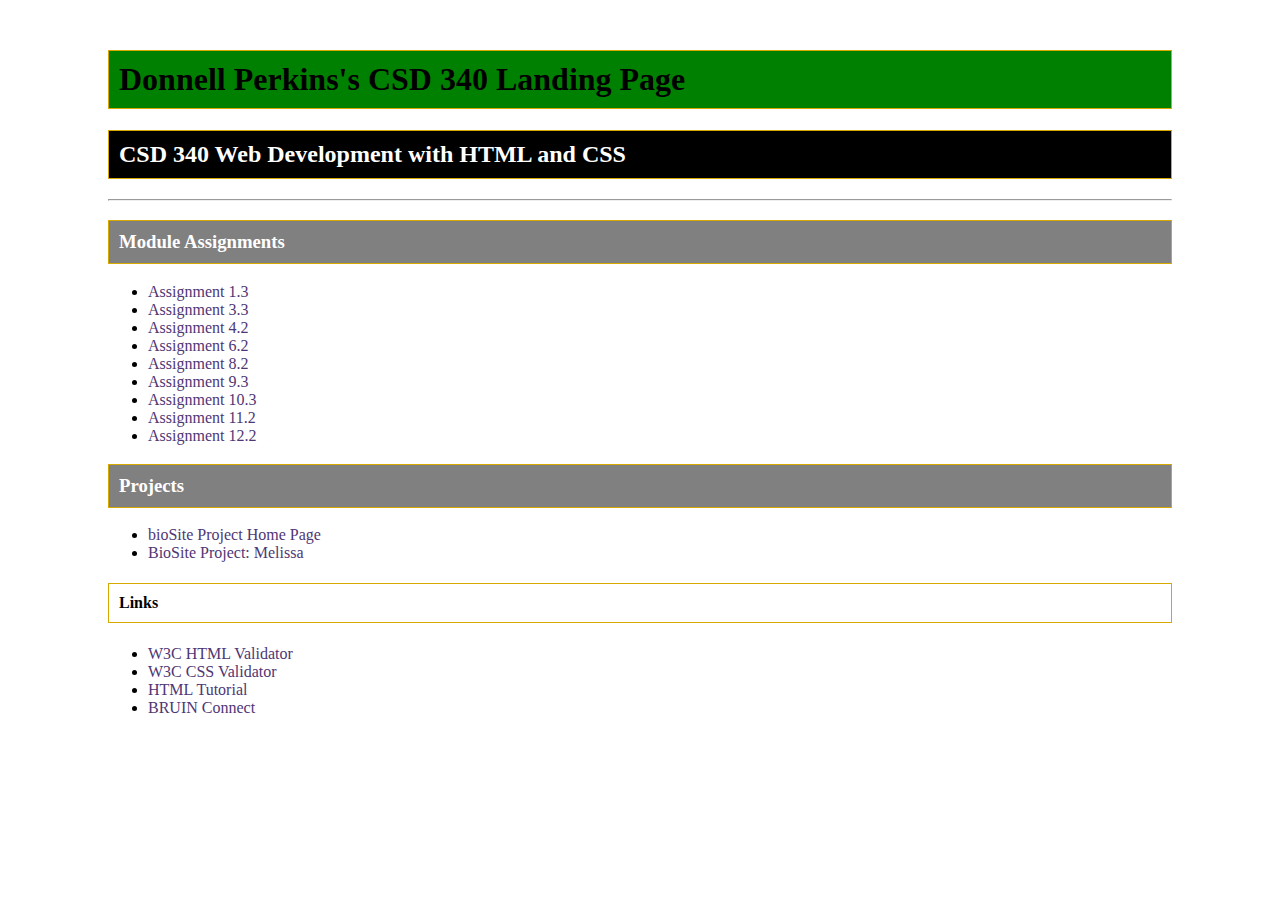
<file: index.html>
<!-- Donnell Perkins : Assignment 3.2 -->
<!DOCTYPE html>
<html lang="en">
<head>
    <title>Donnell Perkins's CSD 340 Landing Page</title>
    <link href="site.css" 
        type="text/css"
        rel="stylesheet">    
</head>

<body>
    <div id="container">
        <h1>Donnell Perkins's CSD 340 Landing Page</h1>
        <h2>CSD 340 Web Development with HTML and CSS</h2>
        <hr>
        <h3>Module Assignments</h3>
        <ul>
            <li> <a href="module-1/assignment-2/dperkins_Mod1_3">Assignment 1.3</a> </li> 
            <li> <a href="module-3/dperkins_Mod3_3">Assignment 3.3</a> </li>
            <li> <a href="module-4/dperkins_Mod4_2">Assignment 4.2</a> </li>
            <li> <a href="module-6/dperkins_Mod6_2">Assignment 6.2</a> </li>
            <li> <a href="module-8/dperkins_Mod8_2">Assignment 8.2</a> </li>
            <li> <a href="module-9/dperkins_Mod9_3">Assignment 9.3</a> </li>
            <li> <a href="module-10/Perkins_Mod10_3">Assignment 10.3</a> </li>
            <li> <a href="module-11/Perkins_Mod11_2">Assignment 11.2</a> </li>
            <li> <a href="module-12/Perkins_Mod12_2">Assignment 12.2</a> </li>
        </ul>
        <h3>Projects</h3>
        <ul>
            <li> <a href="module-2/dperkins_Mod2_2">bioSite Project Home Page</a> </li>
            <li> <a href="https://donnellperkins.github.io/bioSite/">BioSite Project: Melissa</a> </li> 
        </ul>
        <h4>Links</h4>
        <ul>
            <li> <a href="https://validator.w3.org/">W3C HTML Validator</a> </li> 
            <li> <a href="http://jigsaw.w3.org/css-validator/">W3C CSS Validator</a> </li> 
            <li> <a href="https://www.w3schools.com/html/">HTML Tutorial</a> </li> 
            <li> <a href="https://bruinconnect.bellevue.edu/">BRUIN Connect</a> </li> 
        </ul>
    </div>
</body>

</html>
</file>
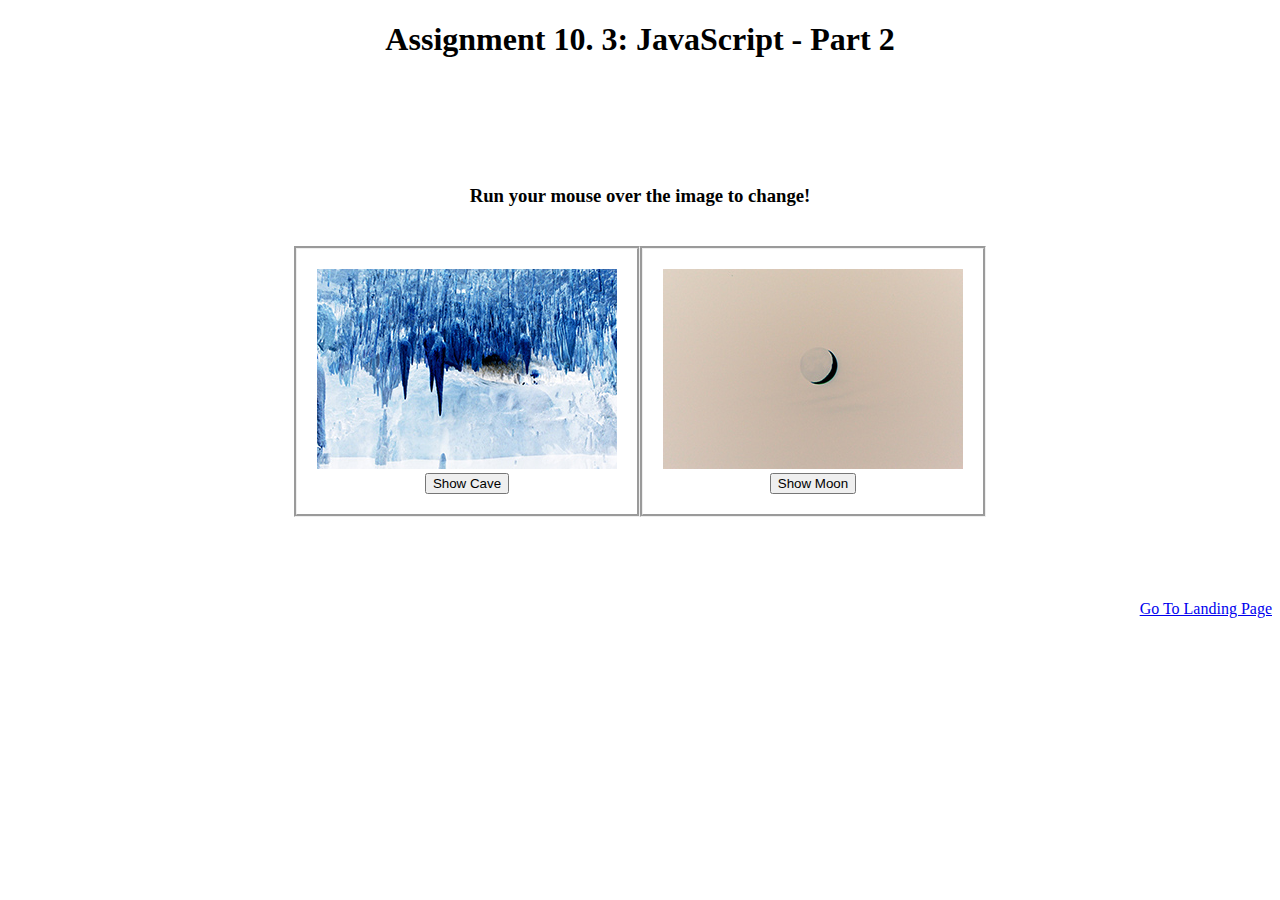
<file: module-10/Perkins_Mod10_3.html>
<!-- Donnell Perkins : Assignment 10.3 -->
<!DOCTYPE html>
<html lang="en">
<head>
    <title>CSD 340 Web Development with HTML and CSS</title>
    <link href="Perkins_Mod10_3.css" 
        type="text/css"
        rel="stylesheet">    
</head>

<body>
    <div id="container">
        <h1>Assignment 10. 3: JavaScript - Part 2</h1>
        <div id="image-gallery">
            <h3 onmouseover="this.style.color='red';"
                onmouseout= "this.style.color='black';">
                Run your mouse over the image to change!
            </h3>
            <div class="grid-container">
                <div class="grid-item">
                    <a href=#
                        onmouseover="cave.src='cave_01.jpg';"
                        onmouseout= "cave.src='cave_02.jpg';"
                      >
                        <img id = "cave" src = "cave_02.jpg" alt="">
                    </a>
                    <div id="caveButton">
                        <button type="button" onclick="displayImage('cave_01.jpg')" id="btnID">
                            Show Cave
                        </button>
                        <script>
                          function displayImage(imageFile){
                            var largerImage = document.getElementById("cave");
                            var newNode = document.createElement("img");
                            newNode.id = "cave";
                            newNode.src = imageFile;
                            newNode.alt = "Cave Image";
                            newNode.className = "cave";
                            newNode.style.width = "500px";
                            newNode.style.height = "300px";
                            largerImage.parentNode.replaceChild(newNode, largerImage);
                            
                          }
                        </script>
                    </div>
                </div>
                <div class="grid-item">
                    <a href=#
                        onmouseover="moon.src='moon_01.jpg';"
                        onmouseout= "moon.src='moon_02.jpg';"
                    >
                        <img id = "moon" src = "moon_02.jpg" alt="">
                    </a>
                    <div id="moonButton">
                        <button type="button" onclick="displayImage1('moon_01.jpg')" id="btn1ID">
                            Show Moon
                        </button>
                        <script>
                          function displayImage1(imageFile){
                            var largerImage1 = document.getElementById("moon");
                            var newNode1 = document.createElement("img");
                            newNode1.id = "moon";
                            newNode1.src = imageFile;
                            newNode1.alt = "Moon Image";
                            newNode1.className = "moon";
                            newNode1.style.width = "500px";
                            newNode1.style.height = "300px";
                            largerImage1.parentNode.replaceChild(newNode1, largerImage1);
                            
                          }
                        </script>
                    </div>
                </div>
            </div>
        </div>
                
        <div style=" width: 100%;">
            <ul class="b">
                <li style="list-style-type: none;float: right;"> <a href="https://donnellperkins.github.io/csd-340/">Go To Landing Page</a> </li>
            </ul>
        </div>
    </div>
</body>
</html>
</file>
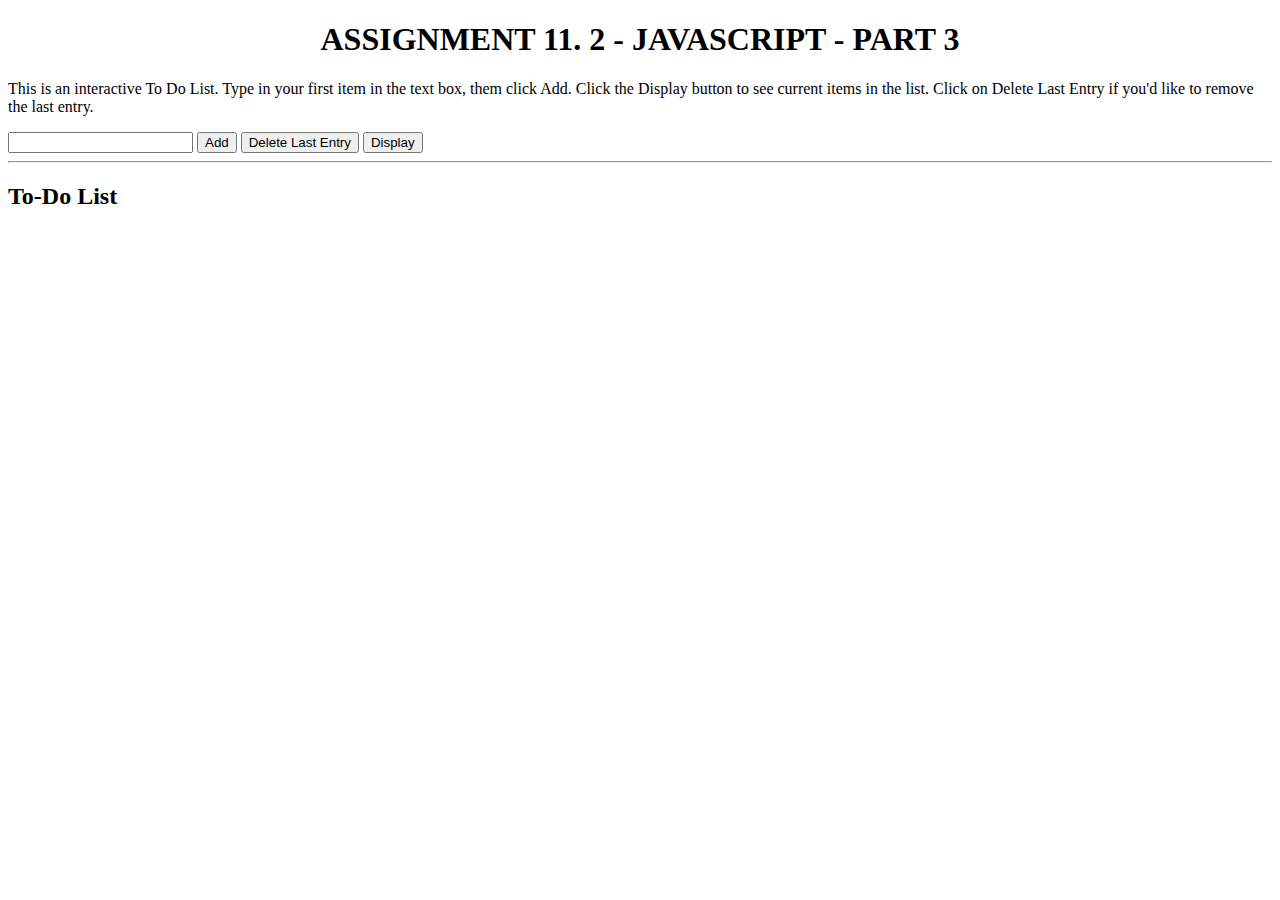
<file: module-11/Perkins_Mod11_2.html>
<!-- Donnell Perkins : Assignment 11.2 -->
<!DOCTYPE html>
<html lang="en">
<head>
    <title>CSD 340 Web Development with HTML and CSS</title>
    <link href="Perkins_Mod11_2.css" 
            type="text/css"
            rel="stylesheet">
    
</head>

<body>
    <p>
        <h1>Assignment 11. 2 - JavaScript - Part 3</h1>
        This is an interactive To Do List. Type in your first item in the text box, them click Add. Click the Display button to see current items in the list. Click on Delete Last Entry if you'd like to remove the last entry.
    </p>
    <input type="text" id='item' name='item'>
    <button type="button" onclick="addItem()" id="add">Add</button>
    <script>
        document.getElementById("add").onclick = function addItem() {
            var li = document.createElement("li");
            var item = document.getElementById("item").value;
            var t = document.createTextNode(item);

            li.appendChild(t);
            document.getElementById("todolist").appendChild(li);
        }
    </script>  
    <button type="button" onclick="deleteLast()" id="delete">Delete Last Entry</button>
    <script>
        document.getElementById("delete").onclick = function deleteLast() {
            var list = document.getElementById("todolist");
            list.removeChild(list.lastElementChild);      
        }
    </script>
    <button type="button" onclick="display()" id='display'>Display</button>
    <script>
        document.getElementById("display").onclick = function display() {
            var list = document.getElementById("todolist");
            if (list.style.display == "none"){
                list.style.display = "block";
            }else{
                list.style.display = "none";
            }
        }
    </script>  
    <hr>
    <h2>To-Do List</h2>
    <ol id="todolist">
        
    </ol>
</body>  
</html>
</file>
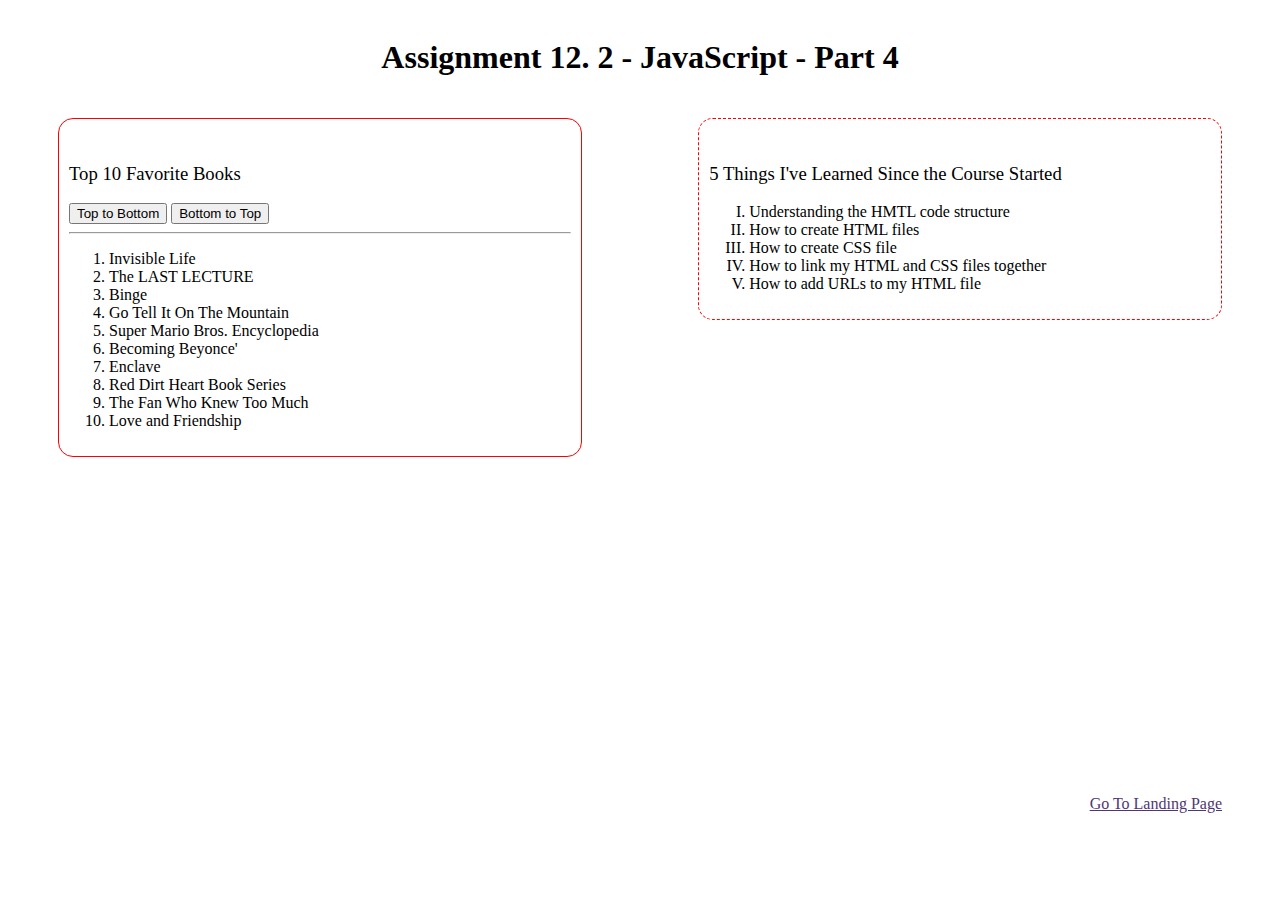
<file: module-12/Perkins_Mod12_2.html>
<!-- Donnell Perkins : Assignment 12.2 -->
<!DOCTYPE html>
<html lang="en">
<head>
    <title>CSD 340 Web Development with HTML and CSS</title>
    <link href="Perkins_Mod12_2.css" 
        type="text/css"
        rel="stylesheet">    
</head>

<body onload = "TopToBottom()">
    
    <div id="container">
        <h1>Assignment 12. 2 - JavaScript - Part 4</h1>
        <div style="width: 45%; float: left;">
            <div class="left">
                <h3>Top 10 Favorite Books</h3>
                <button type="button" onclick="TopToBottom()" id="topbottom">Top to Bottom</button>
                <button type="button" onclick="BottomToTop()" id="bottomtop">Bottom to Top</button>
                <hr/>
                <script>
                    var books = ["Invisible Life","The LAST LECTURE","Binge",
                                "Go Tell It On The Mountain",
                                "Super Mario Bros. Encyclopedia",
                                "Becoming Beyonce'","Enclave",
                                "Red Dirt Heart Book Series",
                                "The Fan Who Knew Too Much",
                                "Love and Friendship"];
                    document.getElementById("topbottom").onclick = TopToBottom();
                    document.getElementById("bottomtop").onclick = BottomToTop();
                     
                    function TopToBottom() {
                        var orderedList = "";
                        for (var i =0; i < books.length; i++) {
                            orderedList += "<li>" + books[i]+ "</li>";
                        }
                        return document.getElementById("bookTitles").innerHTML = orderedList;
                    }
                    function BottomToTop() {
                        var revOrderList = "";
                        for (var i = books.length; i > 0; i--) {
                            revOrderList += "<li>" + books[i-1]+ "</li>";
                        }
                        return document.getElementById("bookTitles").innerHTML = revOrderList;
                    }
                </script> 
                <ol id="bookTitles">
                    
                </ol>
            </div>
        </div>
        <div style="width: 45%; float: right;">
            <div class="right">
                <h3>5 Things I've Learned Since the Course Started</h3>
                <ul class="a">
                    <li>  Understanding the HMTL code structure</li> 
                    <li>  How to create HTML files</li> 
                    <li>  How to create CSS file</li> 
                    <li>  How to link my HTML and CSS files together</li> 
                    <li>  How to add URLs to my HTML file</li>
                </ul>
            </div>
        </div>
        <div style=" width: 100%;">
            <ul class="b">
                <li style="list-style-type: none;float: right;"> <a href="https://donnellperkins.github.io/csd-340/">Go To Landing Page</a> </li>
            </ul>
        </div>
    </div>
</body>

</html>
</file>
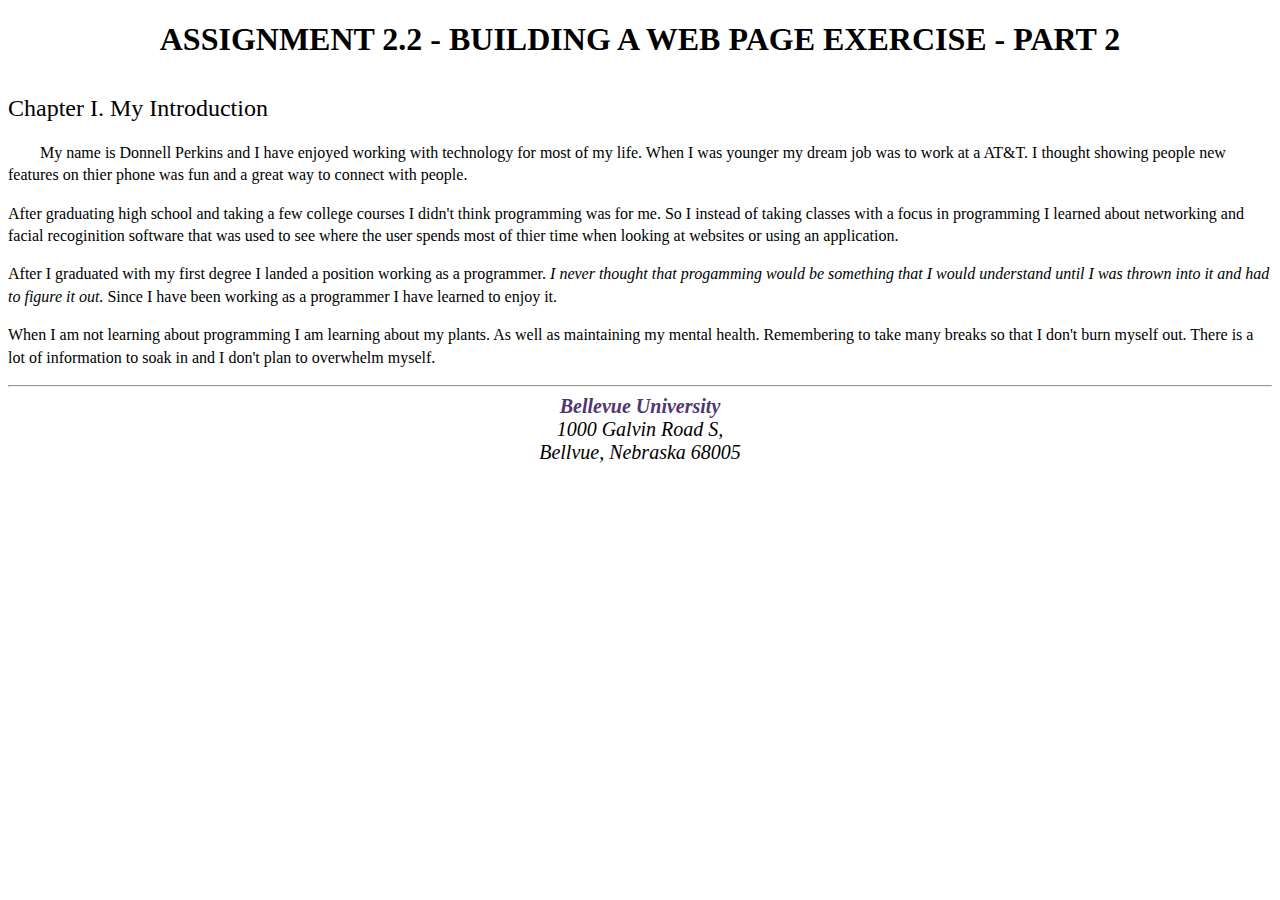
<file: module-2/dperkins_Mod2_2.html>
<!-- Donnell Perkins : Assignment 2.2 -->
<!DOCTYPE html>
<html lang="en">
<head>
    <title>CSD 340 Web Development with HTML and CSS</title>
    <meta name="description"
        content="This contains the 2nd part of the Building a Web Page">
    <meta name="keywords"
        content="introduction, development">
    <meta name="robots"
        content="nofollow">
    <meta http-equiv="Refresh" 
        content="300">
    <link href="dperkins_Mod2_2.css" 
        type="text/css"
        rel="stylesheet">    
</head>

<body>
    
    <div id="container">
        <h1>Assignment 2.2 - Building a Web Page Exercise - Part 2</h1>
        <h2>Chapter I. My Introduction</h2>
        <p class="intro"> My name is Donnell Perkins and I have enjoyed working with technology for most of my life. When I
            was younger my dream job was to work at a AT&T. I thought showing people new features on thier phone was fun and a great way to connect with people. </p>
        <p> After graduating high school and taking a few college courses I didn't think programming was for me. So I instead 
            of taking classes with a focus in programming I learned about networking and facial recoginition software that was used to see where the user spends most of thier time when looking at websites or using an application.</p>
        <p> After I graduated with my first degree I landed a position working as a programmer. <span class="sentence">I
            never thought that progamming would be something that I would understand until I was thrown into it and had to figure it out.</span> Since I have been working as a programmer I have learned to enjoy it. </p>
        <p> When I am not learning about programming I am learning about my plants. As well as maintaining my mental health.
            Remembering to take many breaks so that I don't burn myself out. There is a lot of information to soak in and I don't plan to overwhelm myself.</p>
        <hr>
        <address>
            <a href="https://www.bellevue.edu/"><strong> Bellevue University</strong></a> <br>
            1000 Galvin Road S, <br>
            Bellvue, Nebraska 68005
        </address>
    </div>
</body>

</html>
</file>
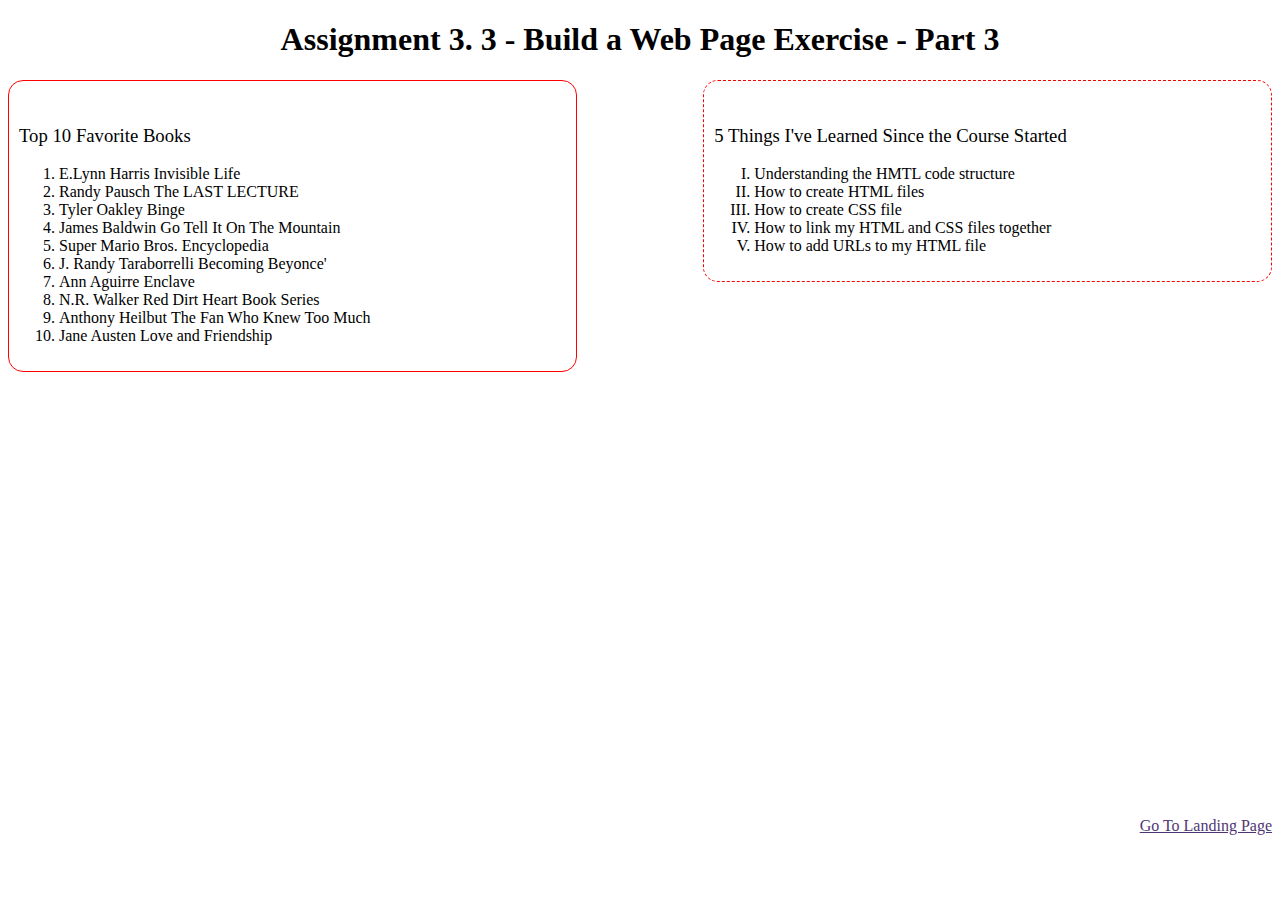
<file: module-3/dperkins_Mod3_3.html>
<!-- Donnell Perkins : Assignment 3.3 -->
<!DOCTYPE html>
<html lang="en">
<head>
    <title>CSD 340 Web Development with HTML and CSS</title>
    <link href="dperkins_Mod3_3.css" 
        type="text/css"
        rel="stylesheet">    
</head>

<body>
    
    <div id="container">
        <h1>Assignment 3. 3 - Build a Web Page Exercise - Part 3</h1>
        <div style="width: 45%; float: left;">
            <div class="left">
                <h3>Top 10 Favorite Books</h3>
                <ol>
                    <li>  E.Lynn Harris <b>Invisible Life</b></li> 
                    <li>  Randy Pausch <b>The LAST LECTURE</b></li> 
                    <li>  Tyler Oakley <b>Binge</b></li> 
                    <li>  James Baldwin <b>Go Tell It On The Mountain</b></li> 
                    <li>  <b>Super Mario Bros. Encyclopedia</b></li>
                    <li>  J. Randy Taraborrelli <b>Becoming Beyonce'</b></li> 
                    <li>  Ann Aguirre <b>Enclave</b></li> 
                    <li>  N.R. Walker <b>Red Dirt Heart Book Series</b></li> 
                    <li>  Anthony Heilbut <b>The Fan Who Knew Too Much</b></li> 
                    <li>  Jane Austen <b>Love and Friendship</b></li> 
                </ol>
            </div>
        </div>
        <div style="width: 45%; float: right;">
            <div class="right">
                <h3>5 Things I've Learned Since the Course Started</h3>
                <ul class="a">
                    <li>  Understanding the HMTL code structure</li> 
                    <li>  How to create HTML files</li> 
                    <li>  How to create CSS file</li> 
                    <li>  How to link my HTML and CSS files together</li> 
                    <li>  How to add URLs to my HTML file</li>
                </ul>
            </div>
        </div>
        <div style=" width: 100%;">
            <ul class="b">
                <li style="list-style-type: none;float: right;"> <a href="https://donnellperkins.github.io/csd-340/">Go To Landing Page</a> </li>
            </ul>
        </div>
    </div>
</body>

</html>
</file>
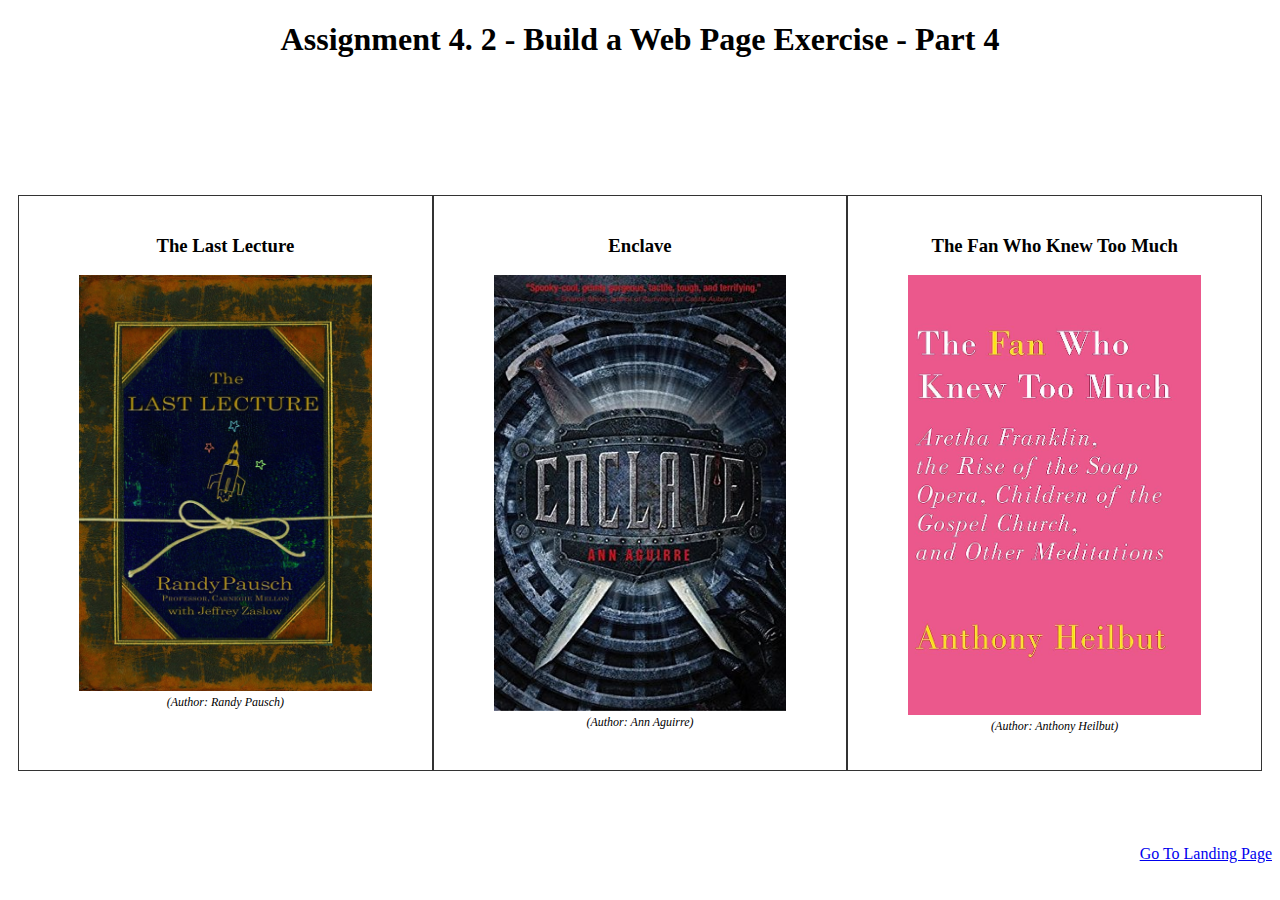
<file: module-4/dperkins_Mod4_2.html>
<!-- Donnell Perkins : Assignment 4.2 -->
<!DOCTYPE html>
<html lang="en">
<head>
    <title>CSD 340 Web Development with HTML and CSS</title>
    <link href="dperkins_Mod4_2.css" 
        type="text/css"
        rel="stylesheet">    
</head>

<body>
    
    <div id="container">
        <h1>Assignment 4. 2 - Build a Web Page Exercise - Part 4</h1>
        <div id="image-gallery">
            <div class="grid-container">
                <div class="grid-item"> 
                    <h3>The Last Lecture</h3>
                    <figure>
                        <img src="images/the-last-lecture.jpg" alt= "The Last Lecture" style="width: 100%;">
                        <figcaption>(Author: Randy Pausch)</figcaption>
                    </figure>
                </div>
                <div class="grid-item"> 
                    <h3>Enclave</h3>
                    <figure>
                        <img src="images/enclave.jpg" alt= "Enclave" style="width: 100%;">
                        <figcaption>(Author: Ann Aguirre)</figcaption>
                    </figure>
                </div>
                <div class="grid-item"> 
                    <h3>The Fan Who Knew Too Much</h3>
                    <figure>
                        <img src="images/TheFanWhoKnewTooMuch.jpg" alt= "The Fan Who Knew Too Much" style="width: 100%;">
                        <figcaption>(Author: Anthony Heilbut)</figcaption>
                    </figure>
                </div>
        </div>
        
        <div style=" width: 100%;">
            <ul class="b">
                <li style="list-style-type: none;float: right;"> <a href="https://donnellperkins.github.io/csd-340/">Go To Landing Page</a> </li>
            </ul>
        </div>
    </div>
</body>

</html>
</file>
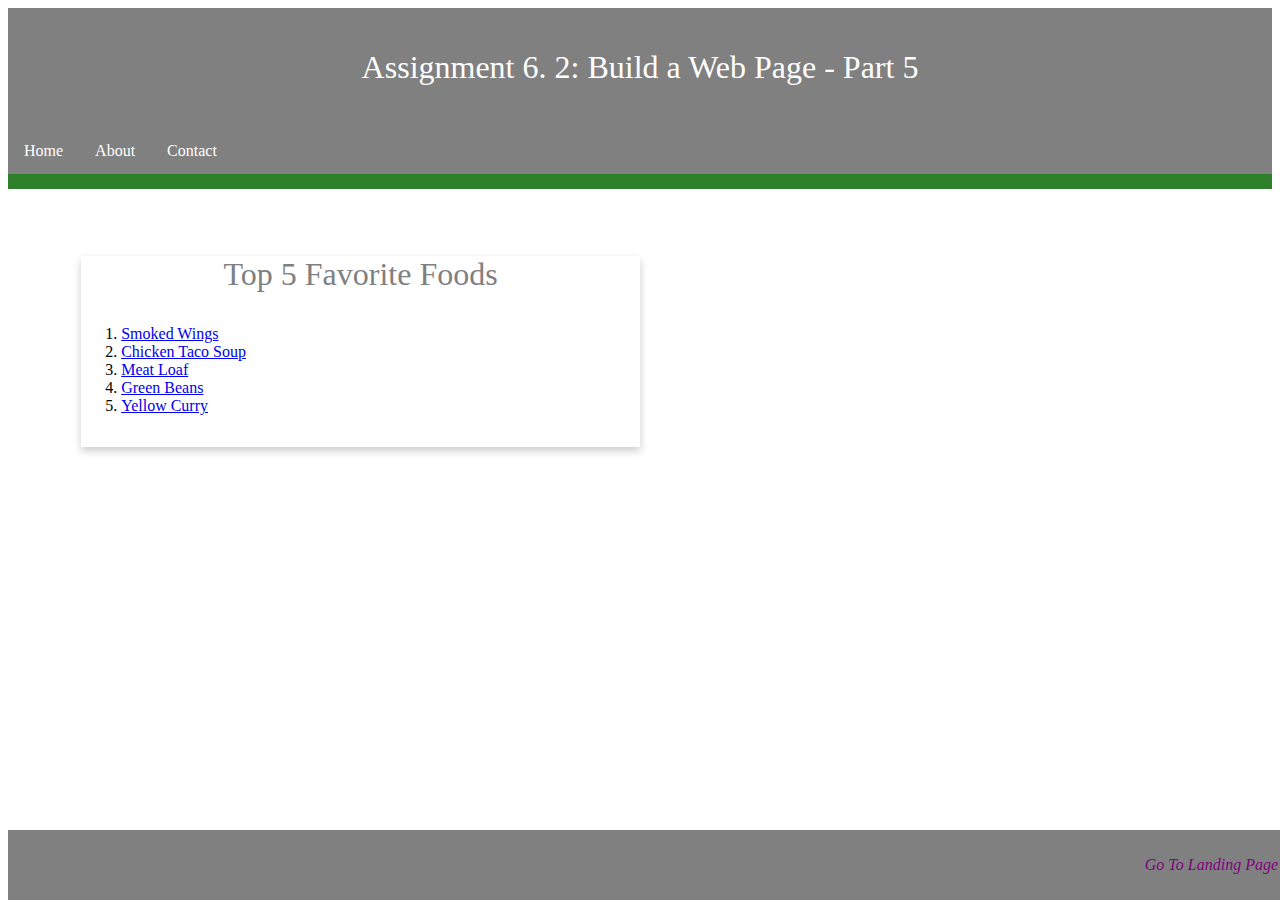
<file: module-6/dperkins_Mod6_2.html>
<!-- Donnell Perkins : Assignment 4.2 -->
<!DOCTYPE html>
<html lang="en">
<head>
    <title>CSD 340 Web Development with HTML and CSS</title>
    <link href="dperkins_Mod6_2.css" 
        type="text/css"
        rel="stylesheet">    
</head>

<header>
    <h1>Assignment 6. 2: Build a Web Page - Part 5</h1>
</header>
<section>
    <div id="navbar">
        <a href="#">Home</a>
        <a href="#">About</a>
        <a href="#">Contact</a>
    </div>
</section>
<div id="container">
    <div class="card">
        <div class="card-title">
            <p>Top 5 Favorite Foods</p>
        </div>
        <div class="card-content">
            <ol>
                <li> <a href="https://www.traeger.com/learn/smoked-chicken-wings"target="_blank">Smoked Wings</a></li>
                <li> <a href="https://www.thereciperebel.com/crockpot-chicken-taco-soup/"target="_blank">Chicken Taco Soup</a></li>
                <li> <a href="https://www.allrecipes.com/recipe/237436/aunt-libbys-southern-meatloaf/"target="_blank">Meat Loaf</a></li>
                <li> <a href="https://www.allrecipes.com/recipe/190711/southern-green-beans/"target="_blank">Green Beans</a></li>
                <li> <a href="https://www.averiecooks.com/yellow-thai-chicken-coconut-curry/"target="_blank">Yellow Curry</a></li>
            </ol>
        </div>
    </div>
</div>

<footer>
    <p>
        <a href="https://donnellperkins.github.io/csd-340/">Go To Landing Page</a>
    </p>
</footer>
</file>
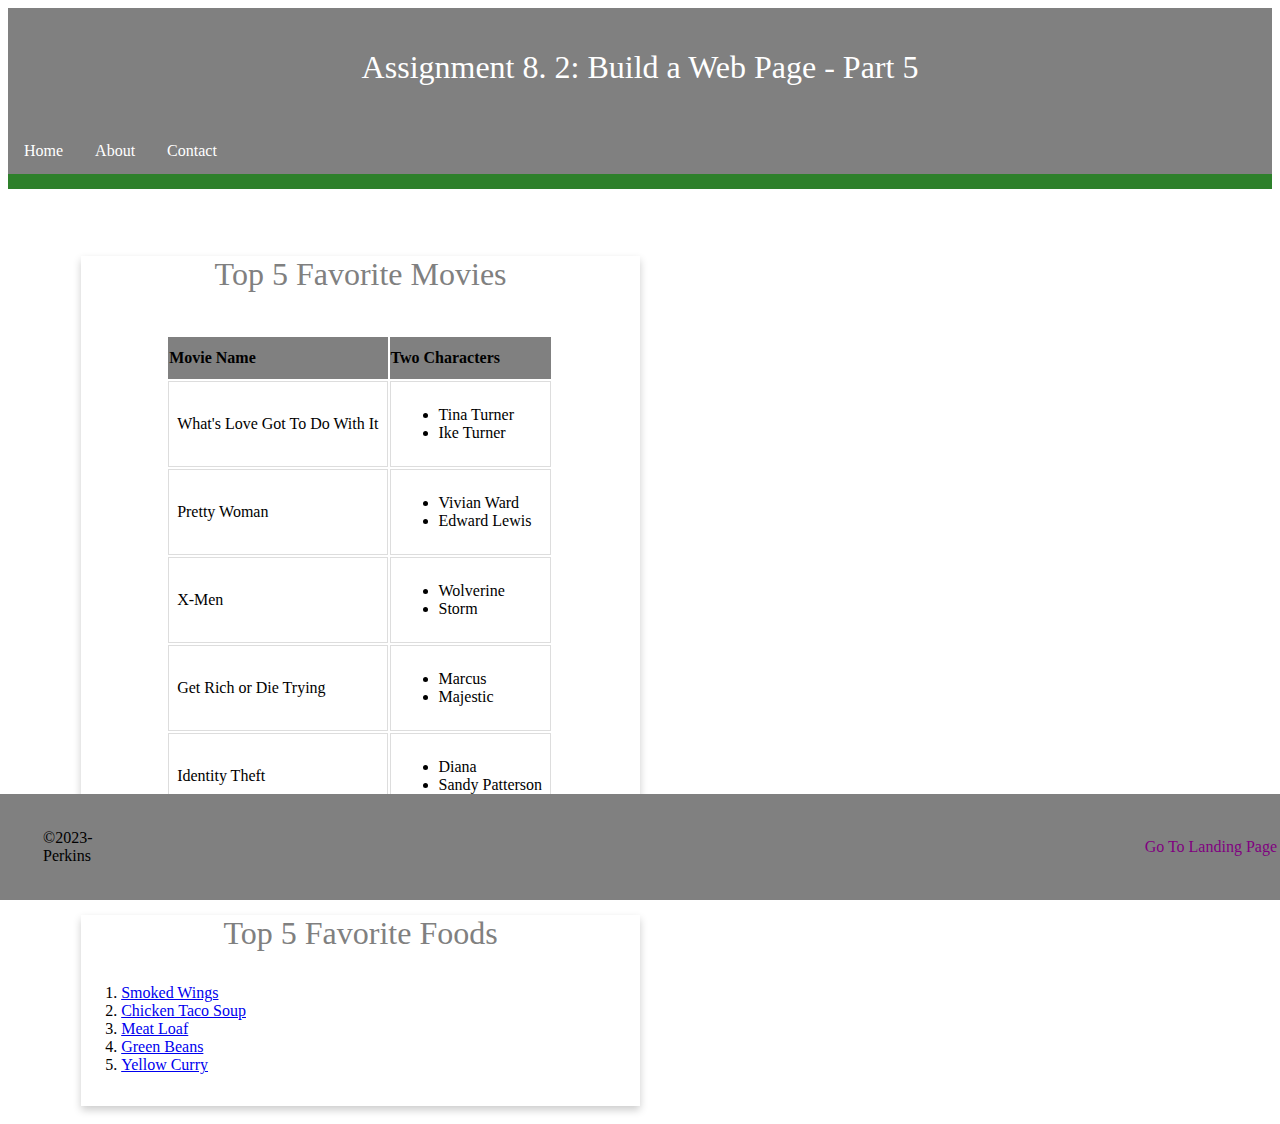
<file: module-8/dperkins_Mod8_2.html>
<!-- Donnell Perkins : Assignment 8.2 -->
<!DOCTYPE html>
<html lang="en">
<head>
    <title>CSD 340 Web Development with HTML and CSS</title>
    <link href="dperkins_Mod8_2.css" 
        type="text/css"
        rel="stylesheet">    
</head>
<body>
    <header>
        <h1>Assignment 8. 2: Build a Web Page - Part 5</h1>
    </header>
    <section>
        <div id="navbar">
            <a href="#">Home</a>
            <a href="#">About</a>
            <a href="#">Contact</a>
        </div>
    </section>
    <div id="container">
        <div class="movie">
            <div class="movie-title">
                <p>Top 5 Favorite Movies</p>
            </div>
            <div class="movie-content">
                <table class="tb" id="movie-table">
                    <tr>
                        <th scope="col">Movie Name</th>
                        <th scope="col">Two Characters</th>
                    </tr>
                    <tr>
                        <td>What's Love Got To Do With It</td>
                        <td>
                            <ul>
                                <li>Tina Turner</li>
                                <li>Ike Turner</li>
                            </ul>
                        </td> 
                    </tr>
                    <tr>
                        <td>Pretty Woman</td>
                        <td>
                            <ul>
                                <li>Vivian Ward</li>
                                <li>Edward Lewis</li>
                            </ul>
                        </td> 
                    </tr>
                    <tr>
                        <td>X-Men</td>
                        <td>
                            <ul>
                                <li>Wolverine</li>
                                <li>Storm</li>
                            </ul>
                        </td> 
                    </tr>
                    <tr>
                        <td>Get Rich or Die Trying</td>
                        <td>
                            <ul>
                                <li>Marcus</li>
                                <li>Majestic</li>
                            </ul>
                        </td> 
                    </tr>
                    <tr>
                        <td>Identity Theft</td>
                        <td>
                            <ul>
                                <li>Diana</li>
                                <li>Sandy Patterson</li>
                            </ul>
                        </td> 
                    </tr>
                </table>
            </div>
        </div>
        <br>
        <br>
        <div class="food">
            <div class="food-title">
                <p>Top 5 Favorite Foods</p>
            </div>
            <div class="food-content">
                <ol>
                    <li> <a href="https://www.traeger.com/learn/smoked-chicken-wings"target="_blank">Smoked Wings</a></li>
                    <li> <a href="https://www.thereciperebel.com/crockpot-chicken-taco-soup/"target="_blank">Chicken Taco Soup</a></li>
                    <li> <a href="https://www.allrecipes.com/recipe/237436/aunt-libbys-southern-meatloaf/"target="_blank">Meat Loaf</a></li>
                    <li> <a href="https://www.allrecipes.com/recipe/190711/southern-green-beans/"target="_blank">Green Beans</a></li>
                    <li> <a href="https://www.averiecooks.com/yellow-thai-chicken-coconut-curry/"target="_blank">Yellow Curry</a></li>
                </ol>
            </div>
        </div>
    </div>

    <footer>
        <p>
            <table class="tb" id="footer-table">
                <tr>
                    <td width="7.4%">
                        <ul><li>&copy2023-Perkins</li></ul>
                    </td>
                    <td width="92.4%">
                        <a href="https://donnellperkins.github.io/csd-340/">Go To Landing Page</a>
                    </td>
                </tr>
            </table>
        </p>
    </footer>
</body>
</file>
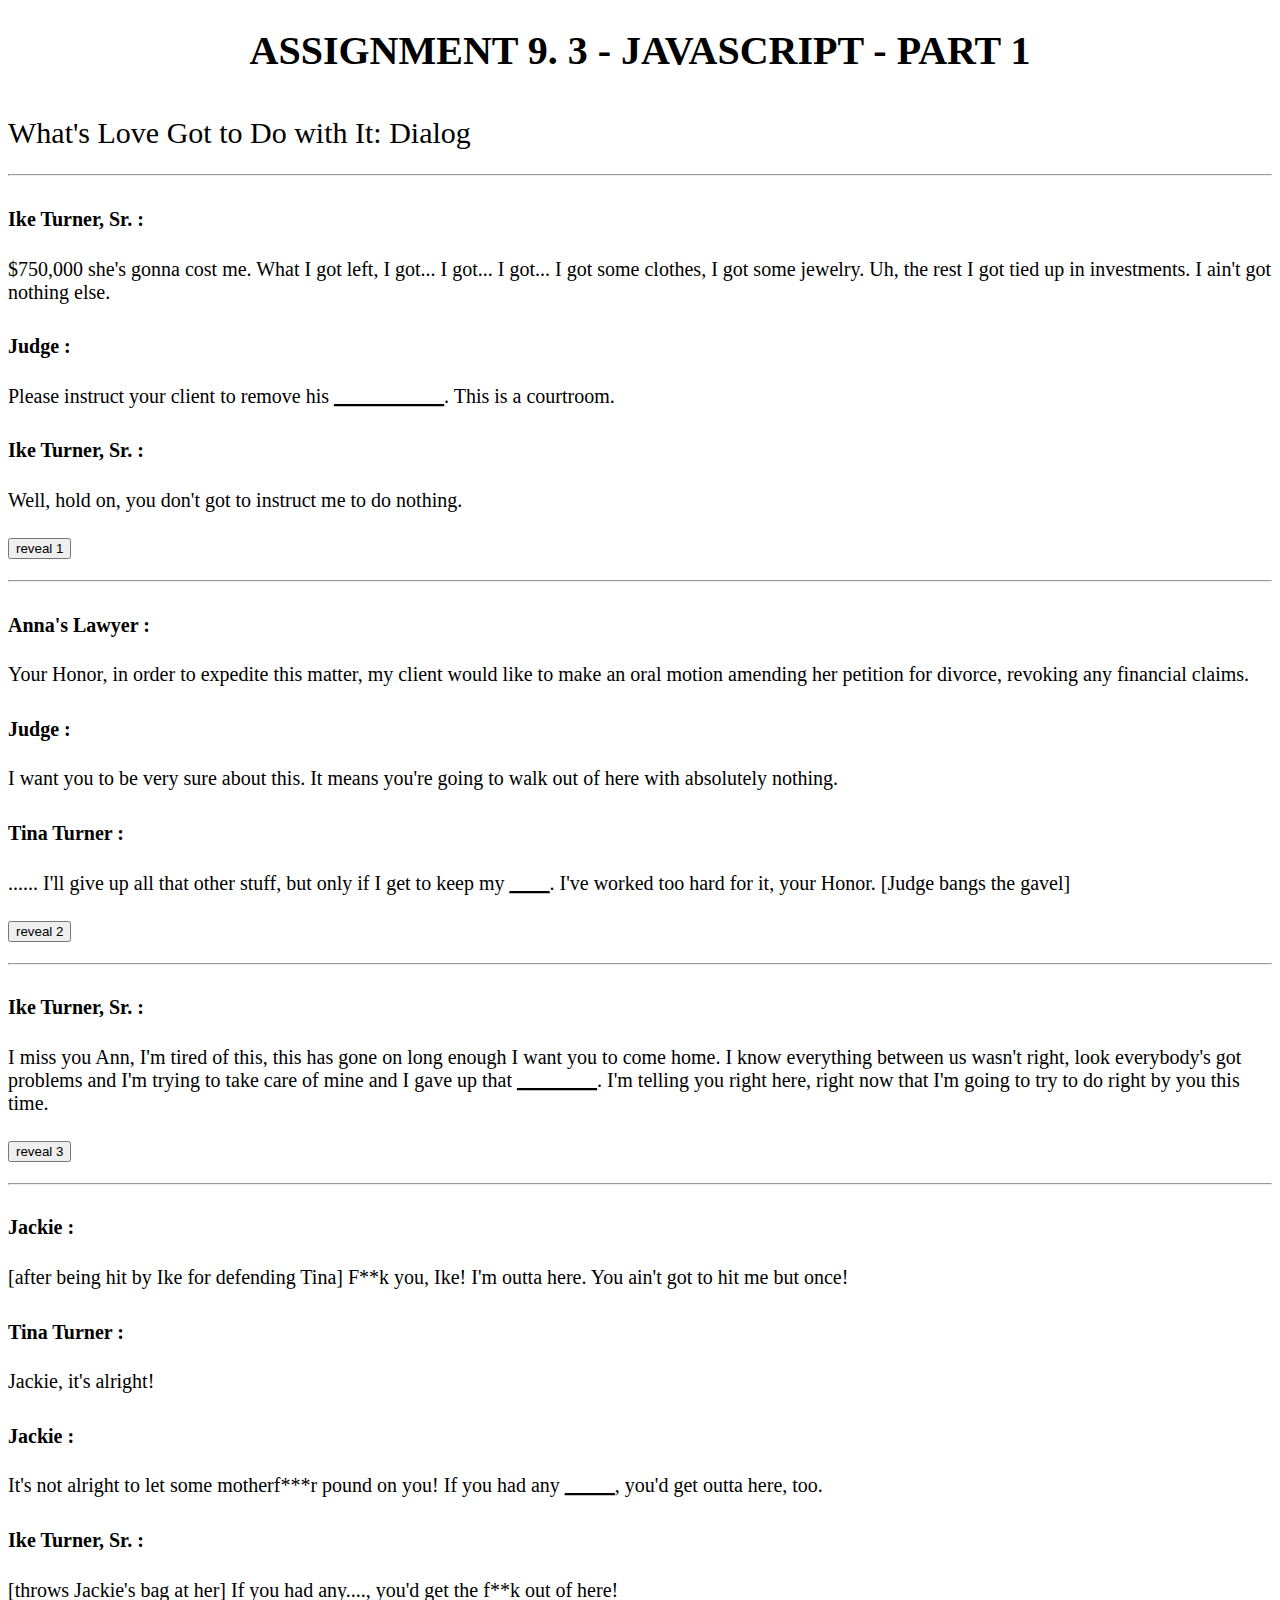
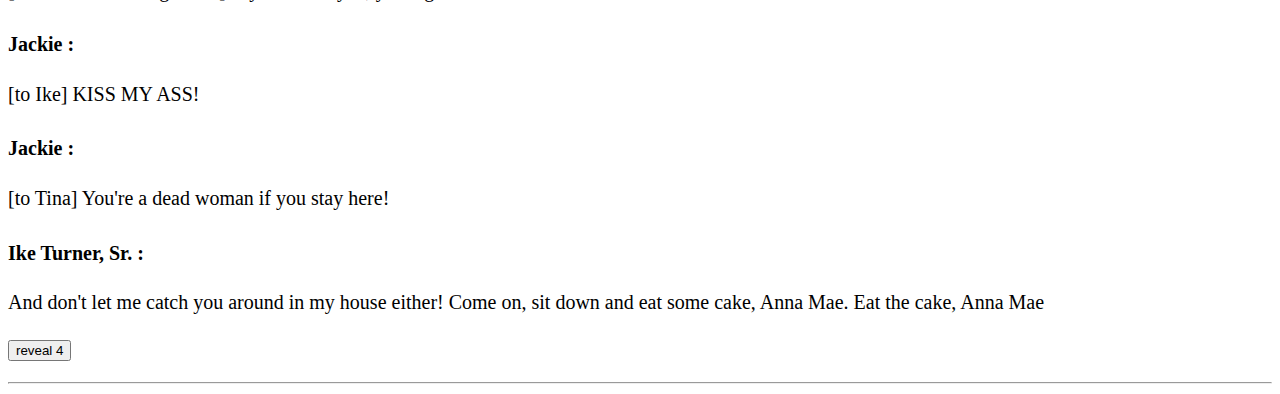
<file: module-9/dperkins_Mod9_3.html>
<!-- Donnell Perkins : Assignment 9.3 -->
<!DOCTYPE html>
<html lang="en">
<head>
    <title>CSD 340 Web Development with HTML and CSS</title>
    <link href="dperkins_Mod9_3.css" 
            type="text/css"
            rel="stylesheet">
    <script>
           var item_1 = "sunglasses";
           var item_2 = "name";
           var item_3 = "narcotic";
           var item_4 = "sense";
    </script>  
</head>

<body>
    
    <div id="container">
        <h1>Assignment 9. 3 - JavaScript - Part 1</h1>
        <h2>What's Love Got to Do with It: Dialog</h2>
        <hr>
        <p class="dialog1"> 
        <h4>Ike Turner, Sr. :</h4> $750,000 she's gonna cost me. What I got left, I got... I got... I got... I got some clothes, I got some jewelry. Uh, the rest I got tied up in investments. I ain't got nothing else.

        <h4>Judge :</h4> Please instruct your client to remove his <span id="sunglasses">___________</span>. This is a courtroom.

        <h4> Ike Turner, Sr. :</h4> Well, hold on, you don't got to instruct me to do nothing.
        <p>
            <button type="button"onclick="document.getElementById('sunglasses').innerHTML = item_1;">reveal 1</button> <br />
        </p>
        <hr>
        <h4> Anna's Lawyer :</h4>  Your Honor, in order to expedite this matter, my client would like to make an oral motion amending her petition for divorce, revoking any financial claims.

        <h4> Judge :</h4> I want you to be very sure about this. It means you're going to walk out of here with absolutely nothing.

        <h4> Tina Turner :</h4> ...... I'll give up all that other stuff, but only if I get to keep my <span id="name">____</span>. I've worked too hard for it, your Honor.

        [Judge bangs the gavel]  </p>
        <p>
            <button type="button"
             onclick="document.getElementById('name').innerHTML = item_2">reveal 2</button> <br />
        </p>
        <hr>
        <p class="dialog2"> 
            <h4> Ike Turner, Sr. :</h4> I miss you Ann, I'm tired of this, this has gone on long enough I want you to come home. I know everything between us wasn't right, look everybody's got problems and I'm trying to take care of mine and I gave up that <span id="narcotic">________</span>. I'm telling you right here, right now that I'm going to try to do right by you this time.
        </p>
        <p>
            <button type="button"
             onclick="document.getElementById('narcotic').innerHTML = item_3">reveal 3</button> <br />
        </p>
        <hr>
        <p class="dialog3"> 
            <h4>Jackie :</h4> [after being hit by Ike for defending Tina]  F**k you, Ike! I'm outta here. You ain't got to hit me but once!

            <h4>Tina Turner :</h4> Jackie, it's alright!

            <h4>Jackie :</h4> It's not alright to let some motherf***r pound on you! If you had any <span id="sense">_____</span>, you'd get outta here, too.

            <h4>Ike Turner, Sr. :</h4> [throws Jackie's bag at her]  If you had any...., you'd get the f**k out of here!

            <h4>Jackie :</h4> [to Ike]  KISS MY ASS!

            <h4>Jackie :</h4> [to Tina] You're a dead woman if you stay here!

            <h4>Ike Turner, Sr. :</h4> And don't let me catch you around in my house either! Come on, sit down and eat some cake, Anna Mae. Eat the cake, Anna Mae</p>
        <p>
            <button type="button"
             onclick="document.getElementById('sense').innerHTML = item_4">reveal 4</button> <br />
        </p>
        <hr>
    </div>
</body>

</html>
</file>
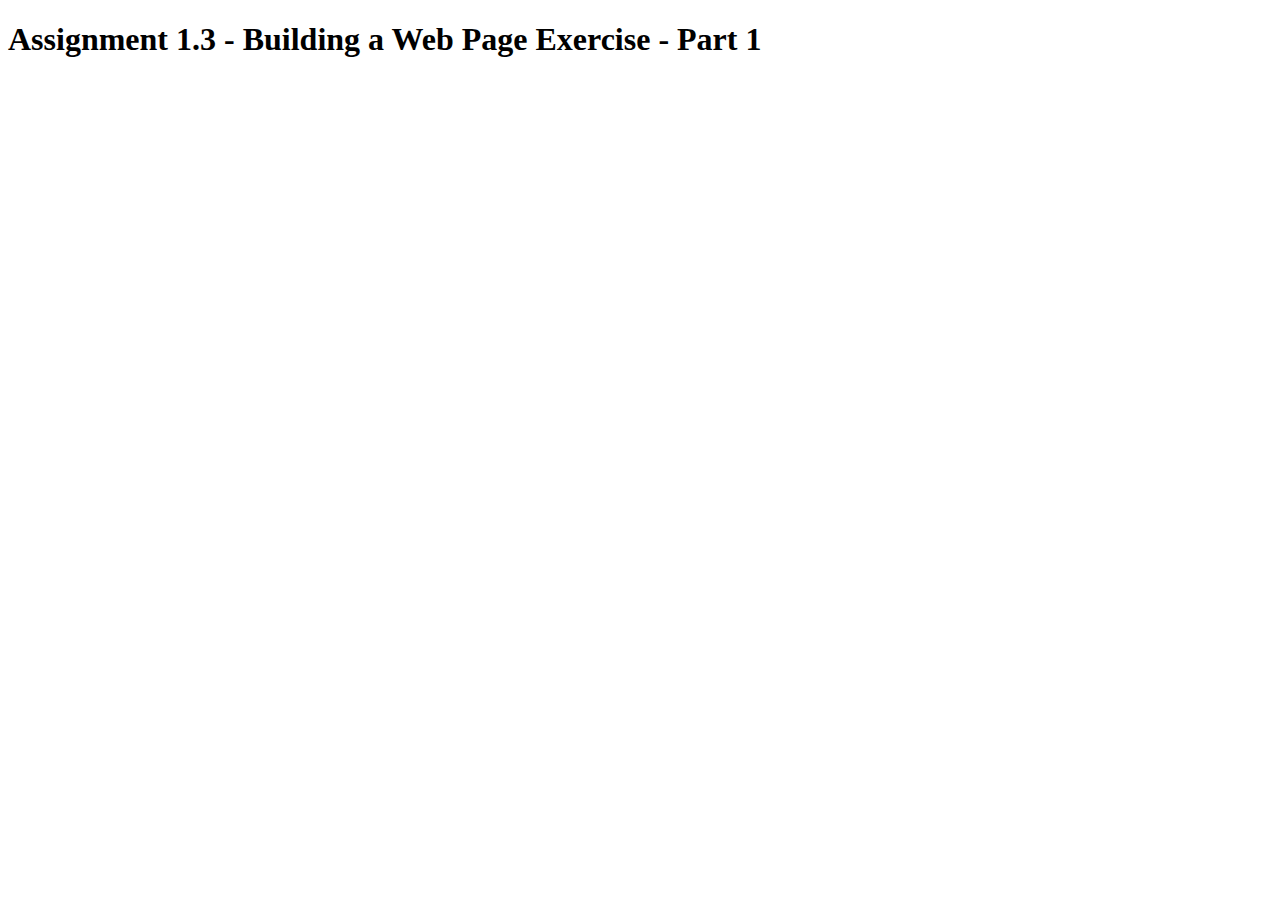
<file: module-1/assignment-2/dperkins_Mod1_3.html>
<!-- Prof. Sue Sampson : Assignment 1.3 -->
<!DOCTYPE html>
<html lang="en">
<head>
    <title>CSD 340 Web Development with HTML and CSS</title>
</head>

<body>
    <h1>Assignment 1.3 - Building a Web Page Exercise - Part 1</h1>
</body>

</html>
</file>
<file: site.css>
#container {
	margin-top: 50px;
	margin-left: 100px;
	margin-right: 100px;
}

h1 {
	background-color: green;
	color: black;
	border: 1px solid #D6A800;
	padding: 10px;

}

h2 {
	background-color: black;
	color: white;
	border: 1px solid #D6A800;
	padding: 10px;

}

h3 {
	background-color: gray;
	color: white;
	border: 1px solid #D6A800;
	padding: 10px;

}

h4 {
	background-color: white;
	color: black;
	border: 1px solid #D6A800;
	padding: 10px;
}

a:link {
  color: #4F3674;
  text-decoration: none;
}

a:visited {
  text-decoration: none;
  background-color: lightgreen;
  border-color: lightgray;
}

a:hover {
  background-color: floralwhite;
}
</file>
<file: module-10/Perkins_Mod10_3.css>
h1 {
  text-align: center;
  font-family: cursive;
}

h3 {
  text-align: center;
}

#image-gallery {
  margin-top: 10%;
  text-align: center;
}

.grid-container {
  display: inline-grid;
  grid-template-columns: auto auto;
  padding: 20px;
}

.grid-item {
  border-style: groove;
  text-align: center;
  padding: 20px;
}

ul.b{
  border: none;
  margin-top: 5%;
  list-style-type:none;
  margin-bottom: 40px;
  font-family: cursive;
}
</file>
<file: module-11/Perkins_Mod11_2.css>
h1 {
  font-weight: 700;
  text-transform: uppercase;
  text-align: center;
}

h2 {
  font-weight: bold;
}

p {
  font-weight: 500;
}
</file>
<file: module-12/Perkins_Mod12_2.css>
body{
  padding: 10px 50px 10px 50px;
}
h1 {
  text-align: center;
  padding-bottom: 20px;
}

h3 {
  font-weight:500;
  text-align: left;
  padding-top: 15px;
}

div.left {
  border: 1px solid red;
  border-radius: 15px;
  padding: 10px;

}

div.right {
  border: 1px dashed red;
  border-radius: 15px;
  padding: 10px;

}

ul.a {
  font-weight: 300;
  list-style: square;
  list-style-type: upper-roman;
  list-style-position: outside;
}

ul.b{
  border: none;
  margin-top: 60%;
  list-style-type:none;
  margin-bottom: 20px;
}

ol {
  font-weight: 300;
  list-style-position: outside;
  list-style-type: decimal;
}

a:link {
  color: #4F3674;
  text-decoration: none;
  text-decoration: underline;
}

a:hover {
  text-decoration: underline;
  background-color: #D6A800;
}
</file>
<file: module-2/dperkins_Mod2_2.css>
body {
  font-size: 16px;
  
  
}

h1 {
  font-weight:700;
  text-transform: uppercase;
  text-align: center;
}

h2 {
  font-weight:500;
  text-align: left;
  padding-top: 15px;
}

p {
  font-weight: 400;
  line-height: 1.4em;
  weight
}

address {
  text-align: center;
  font-size: 1.25em;
}

a:link {
  color: #4F3674;
  text-decoration: none;
}


a:visited {
  text-decoration: none;
  background-color: yellow;
  border-color: hotpink;
}


a:hover {
  text-decoration: underline;
  background-color: #D6A800;
}


a:active {
  text-decoration: none;
}

.sentence {
  font-style: italic;
}

.intro {
  text-indent: 2em;
}
</file>
<file: module-3/dperkins_Mod3_3.css>
h1 {
  text-align: center;
}

h3 {
  font-weight:500;
  text-align: left;
  padding-top: 15px;
}

div.left {
  border: 1px solid red;
  border-radius: 15px;
  padding: 10px;

}

div.right {
  border: 1px dashed red;
  border-radius: 15px;
  padding: 10px;

}

ul.a {
  font-weight: 300;
  list-style: square;
  list-style-type: upper-roman;
  list-style-position: outside;
}

ul.b{
  border: none;
  margin-top: 60%;
  list-style-type:none;
  margin-bottom: 20px;
}

ol {
  font-weight: 300;
  list-style-position: outside;
  list-style-type: decimal;
}

a:link {
  color: #4F3674;
  text-decoration: none;
  text-decoration: underline;
}

a:hover {
  text-decoration: underline;
  background-color: #D6A800;
}
</file>
<file: module-4/dperkins_Mod4_2.css>
h1 {
  text-align: center;
}

h3 {
  text-align: center;
}

figure {
  text-align: center;
}

figcaption {
  font-style: italic;
  font-size: 0.75em;
}

#image-gallery {
  margin-top: 10%;
}

.grid-container {
  display: inline-grid;
  grid-template-columns: auto auto auto;
  padding: 10px;
}

.grid-item {
  border: 1px solid rgba(0, 0, 0, 0.8);
  text-align: center;
  padding: 20px;
}

ul.b{
  border: none;
  margin-top: 5%;
  list-style-type:none;
  margin-bottom: 40px;
}
</file>
<file: module-6/dperkins_Mod6_2.css>
header {
  background-color: gray;
  color: white;
  padding: 20px;
  text-align: center;
}

h1 {
  font-weight: 400;
}

#navbar {
  background-color: gray;
  border-bottom: 15px solid #2e802b;
  overflow: hidden;
}
#navbar a{
  float: left;
  display: block;
  color: white;
  text-align: center;
  padding: 14px 16px;
  text-decoration: none;
}

#navbar a:hover {
  background-color: none;
  color: black;
}

#container {
  margin-top: 2%;
  margin-left: 5%;
  margin-right: 5%;
  padding: 10px;
}

.card {
  box-shadow: 0 4px 8px rgba(0, 0, 0, 0.2);
  transition: 0.3s;
  width: 50%;
}

.card-title {
  text-align: center;
  font-size: 2em;
  color: gray;
  font-weight: 400;
}

.card-content {
  padding: 0 2px 16px 0;
}

.card a:hover {
  box-shadow: 0 8px 16px 0 rgba(0, 0, 0, 0.2);
}

footer {
  background-color: gray;
  position: absolute;
  bottom: 0;
  width: 100%;
}

footer p {
  color: white;
  font-weight: 400;
  float: right;
  padding: 10px;
  font-style: italic;
}

footer a {
  text-decoration: none;
  color: purple;
}

footer a:hover {
  text-decoration: underline;
}
</file>
<file: module-8/dperkins_Mod8_2.css>
header {
  background-color: gray;
  color: white;
  padding: 20px;
  text-align: center;
}

h1 {
  font-weight: 400;
}

#navbar {
  background-color: gray;
  border-bottom: 15px solid #2e802b;
  overflow: hidden;
}
#navbar a{
  float: left;
  display: block;
  color: white;
  text-align: center;
  padding: 14px 16px;
  text-decoration: none;
}

#navbar a:hover {
  background-color: none;
  color: black;
}

#container {
  margin-top: 2%;
  margin-left: 5%;
  margin-right: 5%;
  bottom: 100px;
  padding: 10px;
}

.movie {
  box-shadow: 0 4px 8px rgba(0, 0, 0, 0.2);
  transition: 0.3s;
  width: 50%;
}

.movie-title {
  text-align: center;
  font-size: 2em;
  color: gray;
  font-weight: 400;
}

.movie-content {
  padding: 0 2px 16px 0;
}

.movie a:hover {
  box-shadow: 0 8px 16px 0 rgba(0, 0, 0, 0.2);
}
.movie th {
  background-color: gray;
  padding-top: 12px;
  padding-bottom: 12px;
  text-align: left;
}

.movie td {
  border: 1px solid #ddd;
  padding: 8px;
}
#movie-table{
  padding: 10px;
  margin-left: auto;
  margin-right: auto;
}

.food {
  box-shadow: 0 4px 8px rgba(0, 0, 0, 0.2);
  transition: 0.3s;
  width: 50%;
}

.food-title {
  text-align: center;
  font-size: 2em;
  color: gray;
  font-weight: 400;
}

.food-content {
  padding: 0 2px 16px 0;
}

.food a:hover {
  box-shadow: 0 8px 16px 0 rgba(0, 0, 0, 0.2);
}

footer {
  background-color: gray;
  position: fixed;
  bottom: 0;
  width: 100%;
  left: 0;
  vertical-align: top;
}

footer p {
  color: white;
  font-weight: 400;
  font-style: italic;
}

footer ul {
  list-style-type: none;
}

footer a {
  text-decoration: none;
  color: purple;
  float: right;
}

footer a:hover {
  text-decoration: underline;
}

#footer-table {
}
</file>
<file: module-9/dperkins_Mod9_3.css>
body {
  font-size: 20px;
}

h1 {
  font-weight:700;
  text-transform: uppercase;
  text-align: center;
}

h2 {
  font-weight:500;
  text-align: left;
  padding-top: 15px;
}
h4 {
  font-weight:bold;
  text-align: left;
  padding-top: 5px;
}
p {
  font-weight: 300;
  line-height: 1.4em;
}

#sunglasses {
  text-decoration: underline;
}

#name {
  text-decoration: underline;
}

#narcotic {
  text-decoration: underline;
}

#sense {
  text-decoration: underline;
}
</file>
